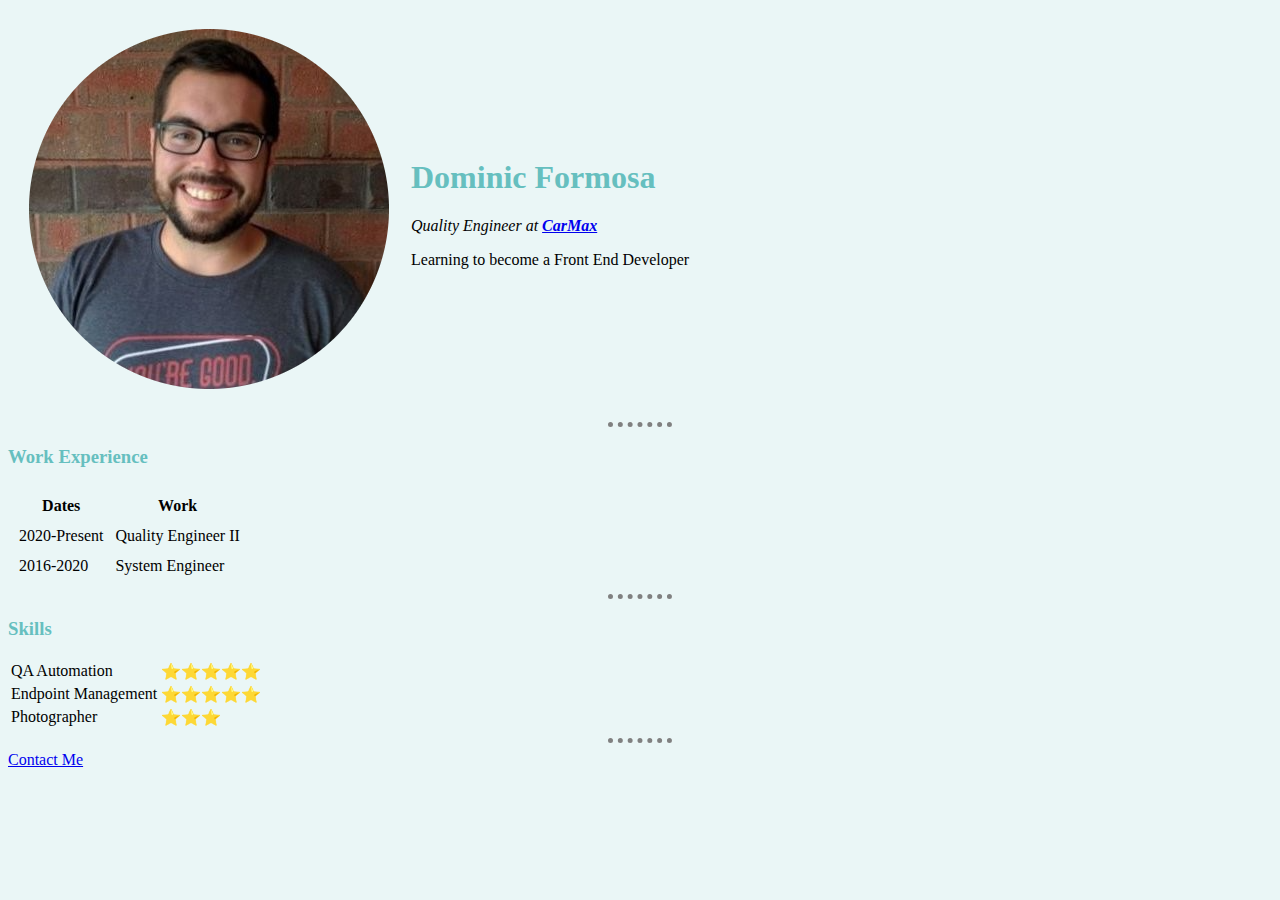
<file: index.html>
<!DOCTYPE html>
<html lang="en" dir="ltr">

<head>
  <meta charset="utf-8">
  <title>Dom's Personal Site</title>
  <link rel="stylesheet" href="css/styles.css">
</head>

<body>
  <table cellspacing="20">
    <tr>
      <td><img src="images/profile.png" alt=""></td>
      <td>
        <h1>Dominic Formosa</h1>
        <p><em>Quality Engineer at <strong><a href="https://www.carmax.com">CarMax</a></strong></em></p>
        <p>Learning to become a Front End Developer</p>
      </td>
    </tr>
  </table>
  <hr>
  <h3>Work Experience</h3>
  <table cellspacing="10">
    <thead>
      <tr>
        <th>Dates</th>
        <th>Work</th>
      </tr>
    </thead>
    <tbody>
      <tr>
        <td>2020-Present</td>
        <td>Quality Engineer II</td>
      </tr>
      <tr>
        <td>2016-2020</td>
        <td>System Engineer</td>
      </tr>
    </tbody>
  </table>
  <hr>
  <h3>Skills</h3>
  <table>
    <tr>
      <td>QA Automation</td>
      <td>⭐⭐⭐⭐⭐</td>
    </tr>
    <tr>
      <td>Endpoint Management</td>
      <td>⭐⭐⭐⭐⭐</td>
    </tr>
    <tr>
      <td>Photographer</td>
      <td>⭐⭐⭐</td>
    </tr>
  </table>

  <hr>
  <a href="contact-me.html">Contact Me</a>
</body>

</html>
</file>
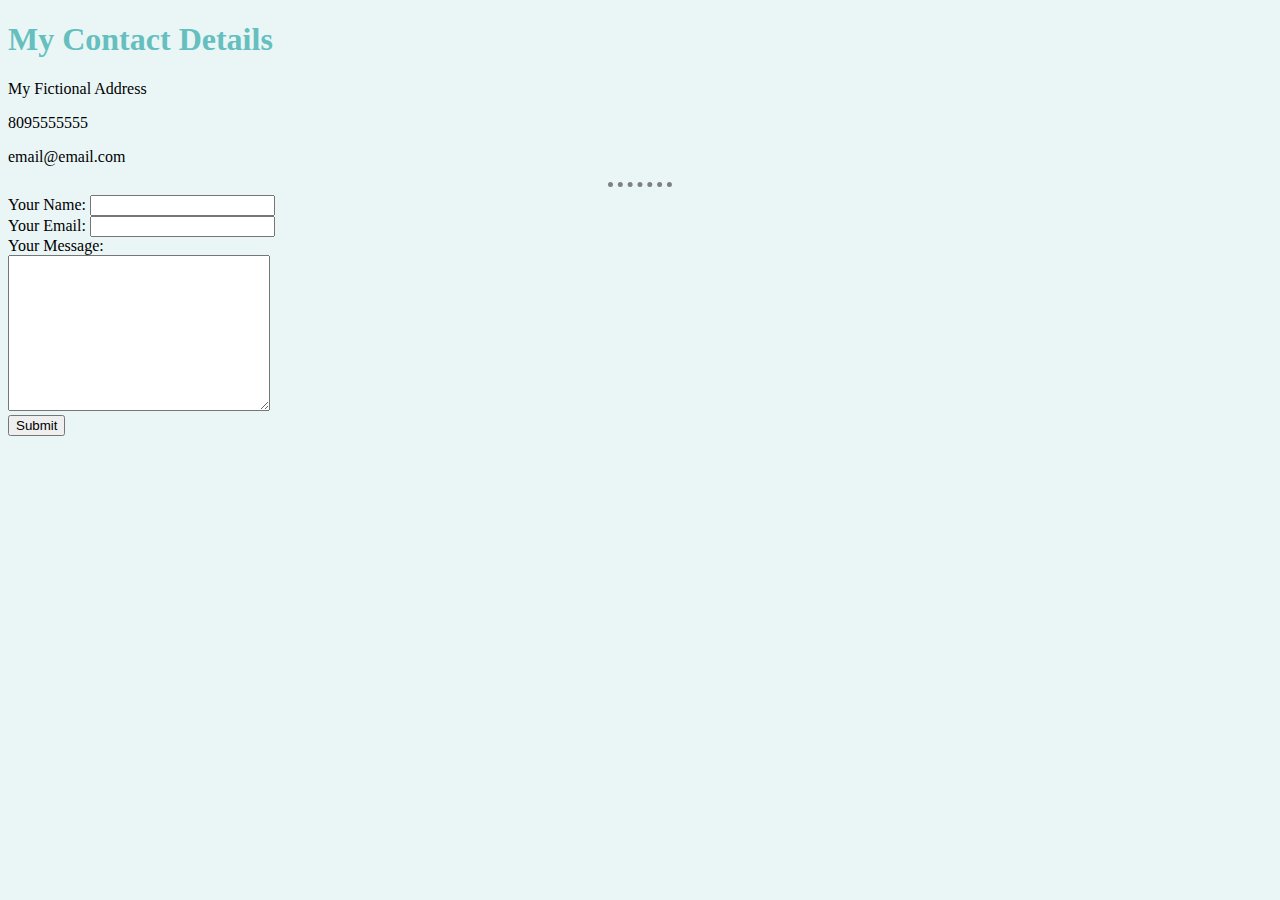
<file: contact-me.html>
<!DOCTYPE html>
<html lang="en" dir="ltr">
  <head>
    <meta charset="utf-8">
    <title>Contact Me</title>
    <link rel="stylesheet" href="css/styles.css">
  </head>
  <body>
    <h1>My Contact Details</h1>
    <p>My Fictional Address</p>
    <p>8095555555</p>
    <p>email@email.com</p>

    <hr>

    <form action="mailto:info@email.com" method="post" enctype="text/plain">
      <label for="">Your Name:</label>
      <input type="text" name="youName" value=""><br>
      <label for="">Your Email: </label>
      <input type="email" name="yourEmail" value=""><br>
      <label for="">Your Message:</label><br>
      <textarea name="yourMessage" rows="10" cols="30"></textarea><br>
      <input type="submit" name="">
    </form>

  </body>
</html>
</file>
<file: css/styles.css>
body {
  background-color: #EAF6F6;
}

hr {
  border-width: 5px;
  width: 5%;
  border-style: dotted none none;
  border-color: grey;
}

h1 {
  color: #66BFBF;
}

h3 {
  color: #66BFBF;
}
</file>
